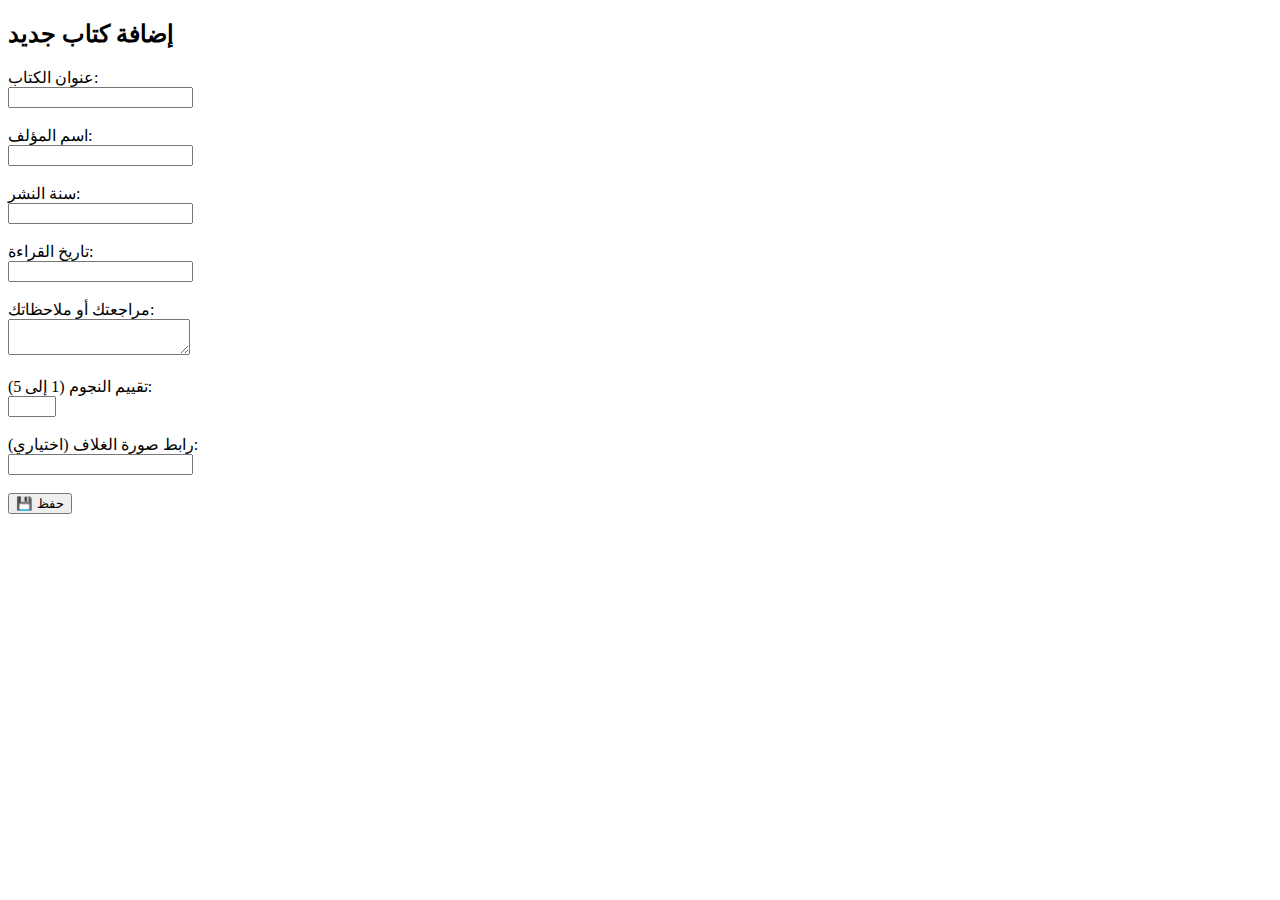
<file: templates/add_book.html>
<!DOCTYPE html>
<html lang="ar">
<head>
    <meta charset="UTF-8">
    <title>إضافة كتاب</title>
</head>
<body>
    <h2>إضافة كتاب جديد</h2>
    <form method="POST">
        <label>عنوان الكتاب:</label><br>
        <input type="text" name="title"><br><br>

        <label>اسم المؤلف:</label><br>
        <input type="text" name="author"><br><br>

        <label>سنة النشر:</label><br>
        <input type="text" name="year"><br><br>

        <label>تاريخ القراءة:</label><br>
        <input type="text" name="date"><br><br>

        <label>مراجعتك أو ملاحظاتك:</label><br>
        <textarea name="review"></textarea><br><br>

        <label>تقييم النجوم (1 إلى 5):</label><br>
        <input type="number" name="rating" min="1" max="5"><br><br>

        <label>رابط صورة الغلاف (اختياري):</label><br>
        <input type="text" name="cover"><br><br>

        <button type="submit">💾 حفظ</button>
    </form>
</body>
</html>
</file>
